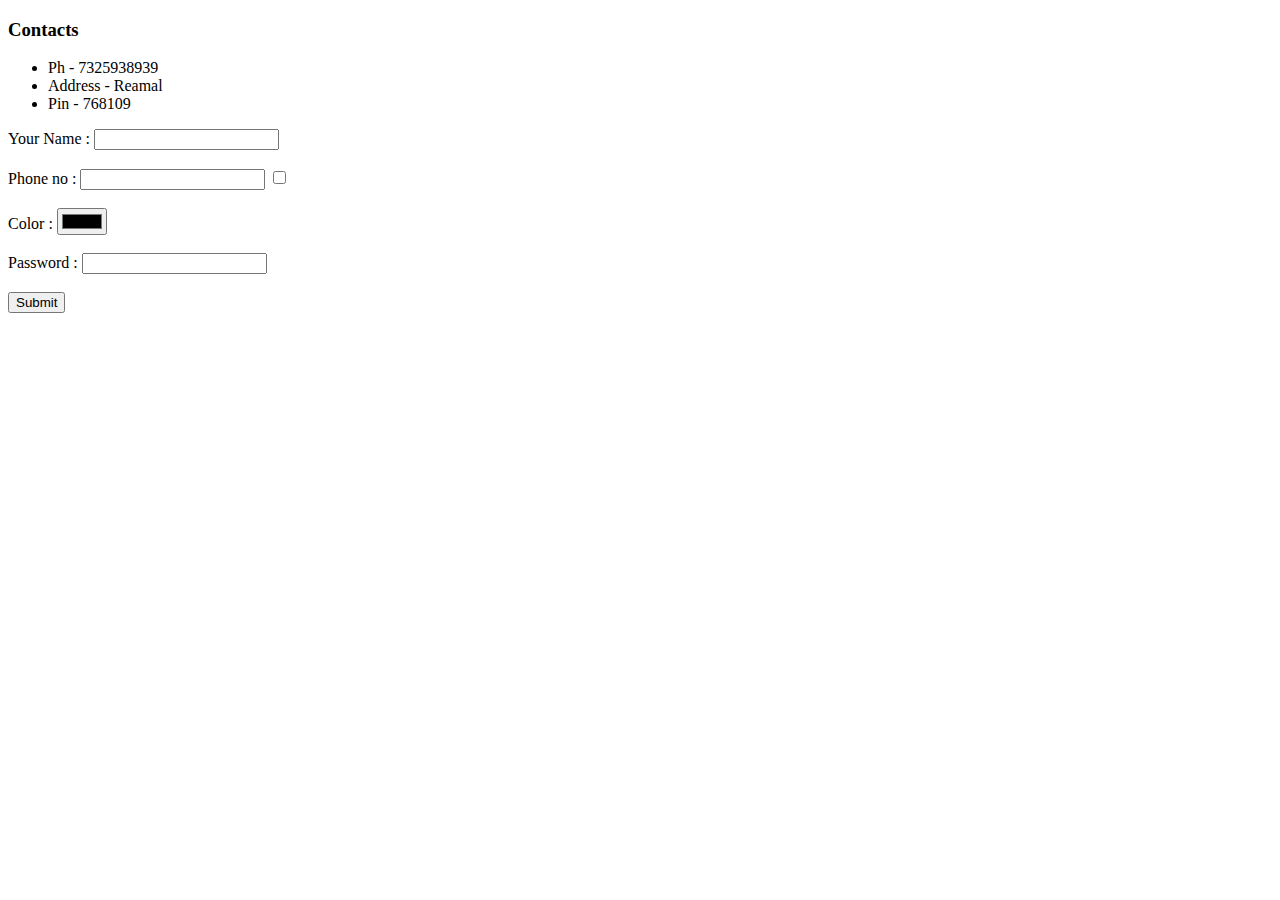
<file: Contact.html>
<!DOCTYPE html>
<html lang="en">
<head>
    <meta charset="UTF-8">
    <meta http-equiv="X-UA-Compatible" content="IE=edge">
    <meta name="viewport" content="width=device-width, initial-scale=1.0">
    <title>Document</title>
</head>
<body>
    <h3>Contacts</h3>
    <ul>
        <li>Ph - 7325938939</li>
        <li>Address - Reamal</li>
        <li>Pin - 768109</li>
    </ul>
    <form action="">
        <label for="">Your Name : </label>
        <input type="text" name=""> <br> <br>

        <label for="">Phone no : </label>
        <input type="number">

        <label for="Do yo want to sign up to the email list ? "></label>
        <input type="checkbox"> <br><br>

        <label for="">Color : </label>
        <input type="color" name="" id=""> <br><br>

        <label for="">Password : </label>
        <input type="password"> <br><br>

        <input type="submit">
    </form>
</body>
</html>
</file>
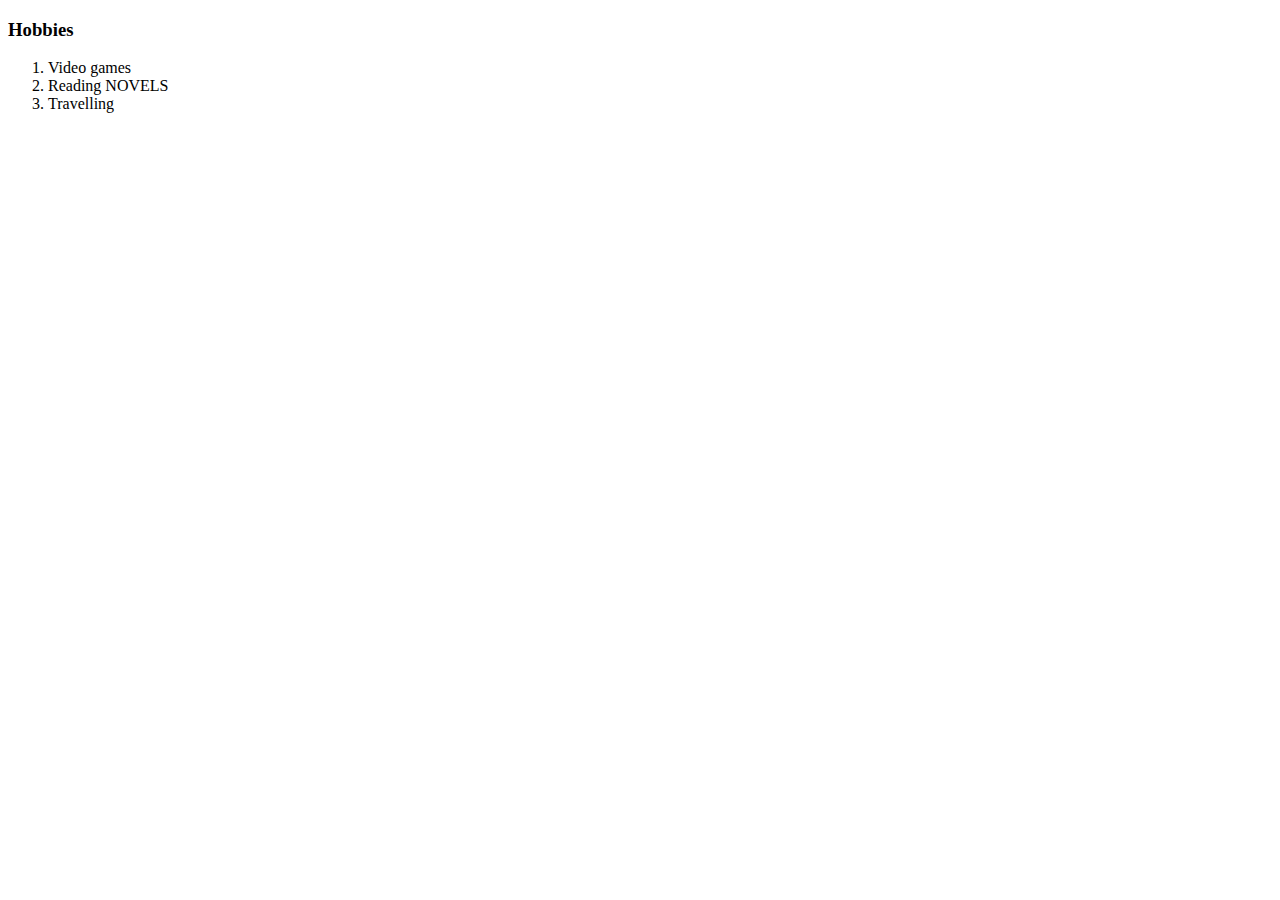
<file: Hobbies.html>
<!DOCTYPE html>
<html lang="en">
<head>
    <meta charset="UTF-8">
    <meta http-equiv="X-UA-Compatible" content="IE=edge">
    <meta name="viewport" content="width=device-width, initial-scale=1.0">
    <title>Document</title>
</head>
<body>
    <h3>Hobbies</h3>
    <ol>
        <li>Video games</li>
        <li>Reading NOVELS</li>
        <li>Travelling</li>
    </ol>
</body>
</html>
</file>
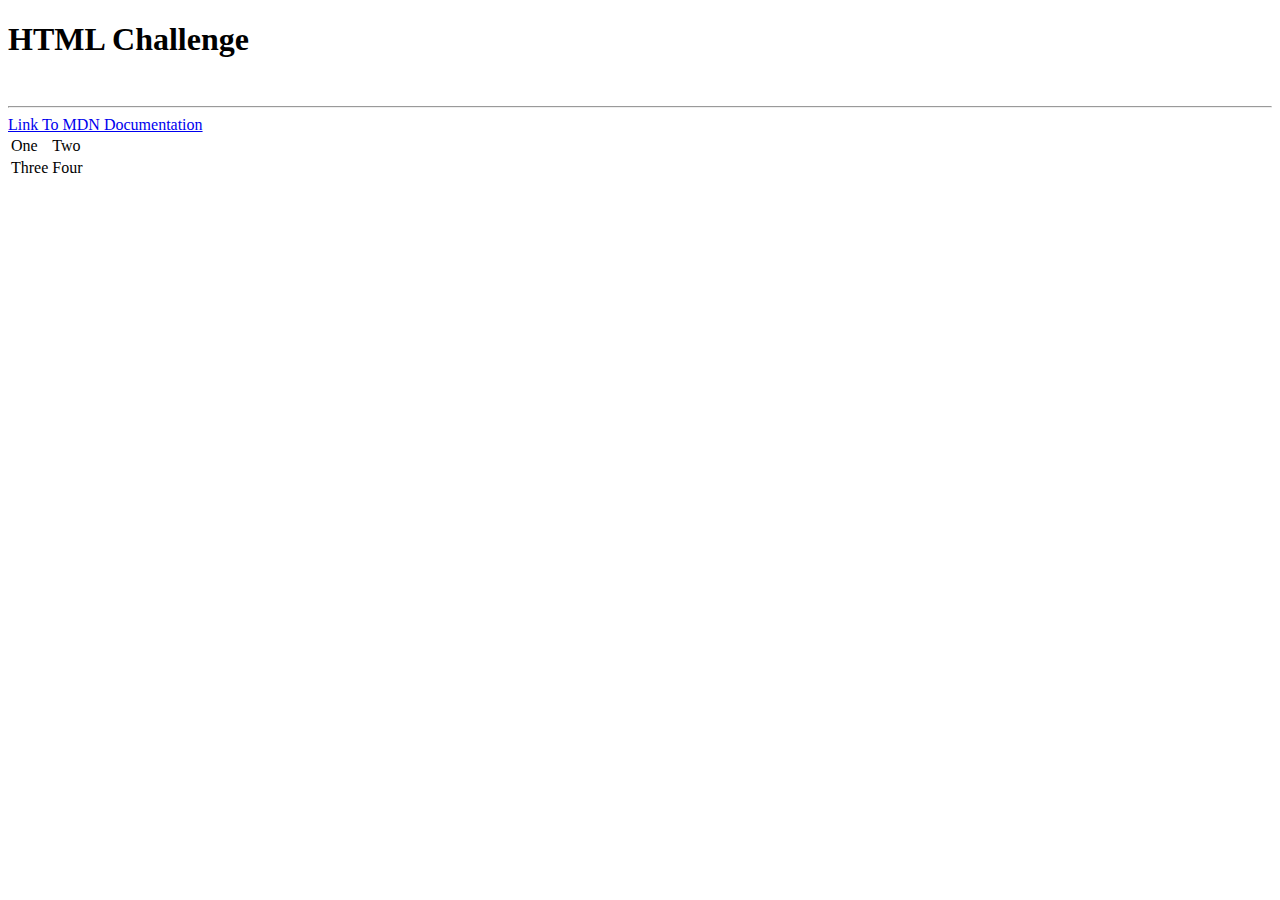
<file: HTML Challenge.html>
<!DOCTYPE html>
<html lang="en">
<head>
    <meta charset="UTF-8">
    <meta http-equiv="X-UA-Compatible" content="IE=edge">
    <meta name="viewport" content="width=device-width, initial-scale=1.0">
    <title>Document</title>
</head>
<body>
    <h1>HTML Challenge</h1>
    <br>
    <hr>
    <a href="https://developer.mozilla.org/en-US/">Link To MDN Documentation</a> <br>
    <table>
        <tr>
            <td>One</td>
            <td>Two</td>
        </tr>
        <tr>
            <td>Three</td>
            <td>Four</td>
        </tr>
    </table>
</body>
</html>
</file>
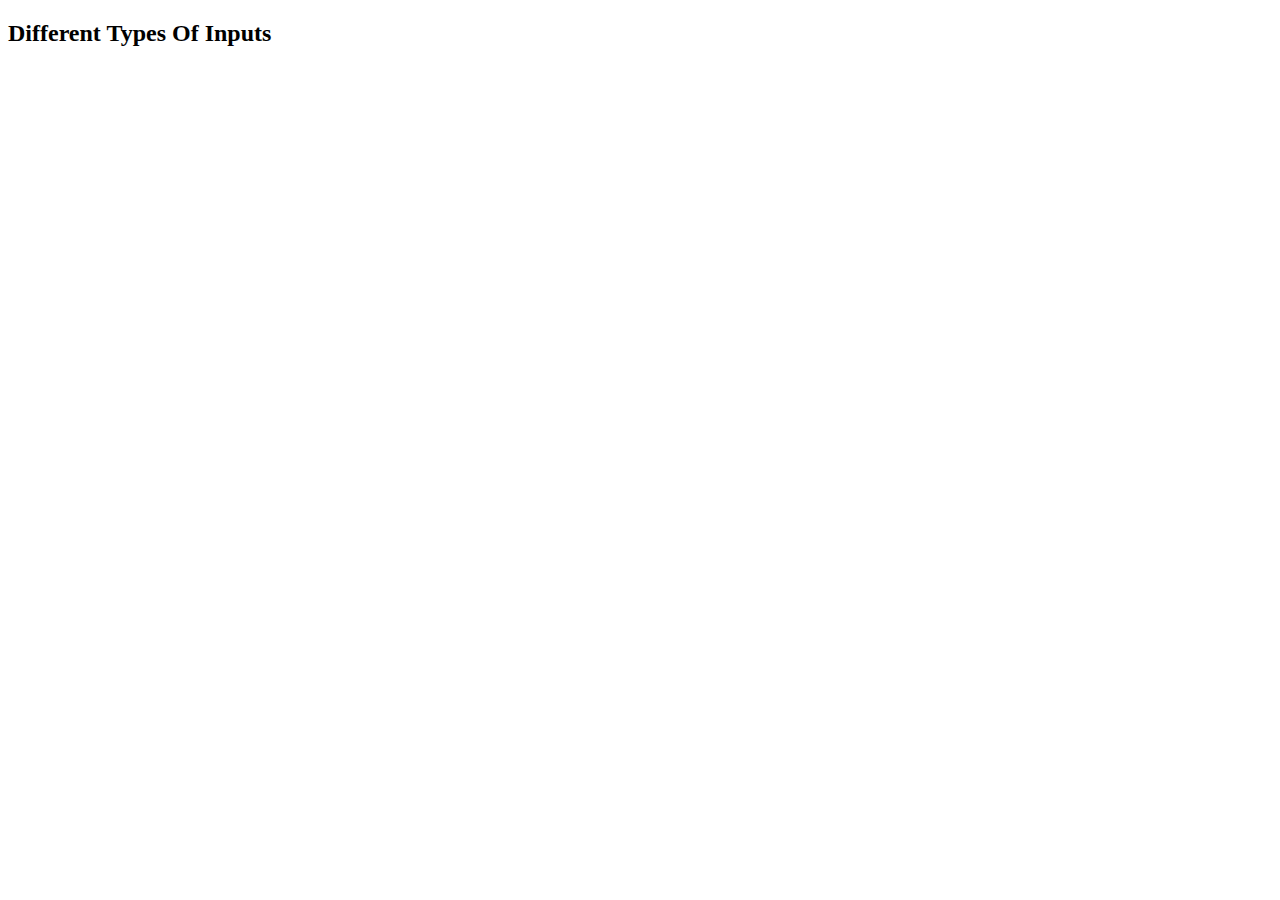
<file: inputs.html>
<!DOCTYPE html>
<html lang="en">
<head>
    <meta charset="UTF-8">
    <meta http-equiv="X-UA-Compatible" content="IE=edge">
    <meta name="viewport" content="width=device-width, initial-scale=1.0">
    <title>Document</title>
</head>
<body>
    <h2>Different Types Of Inputs</h2>
    
</body>
</html>
</file>
